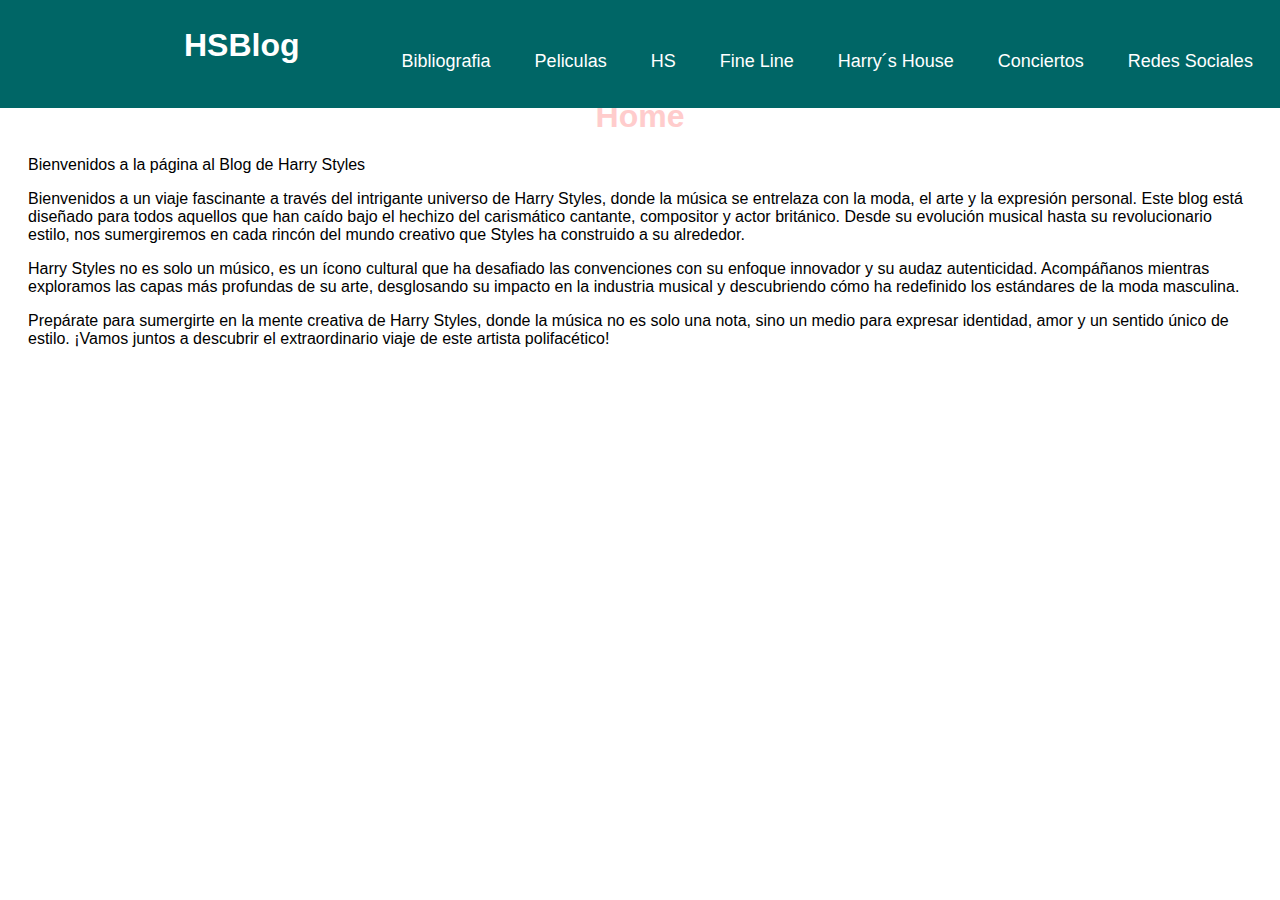
<file: src/main/resources/static/index.html>
<html>
    <head>
        <title>Harry Styles Blog</title>
        <meta charset="UTF-8">
        <meta name="viewport" content="width=device-width, initial-scale=1.0">
        <link href="css/menu.css" rel="stylesheet" type="text/css"/>
    </head>
    <body>
        <header class="header">
            <nav class="nav">
                <a href="index.html" class="logo nav-link">HSBlog</a>
                <ul class="nav-menu">
                    <li class="nav-menu-item"><a class="nav-menu-link nav-link" href="bibliografia.html">Bibliografia</a></li>
                    <li class="nav-menu-item"> <a class="nav-menu-link nav-link" href="peliculas.html">Peliculas</a> </li>
                    <li class="nav-menu-item"><a class="nav-menu-link nav-link" href="harryStyles1.html">HS</a></li>
                    <li class="nav-menu-item"><a class="nav-menu-link nav-link" href="fineLine.html">Fine Line</a></li>
                    <li class="nav-menu-item"><a class="nav-menu-link nav-link" href="harryHouse.html">Harry´s House</a></li>
                    <li class="nav-menu-item"><a class="nav-menu-link nav-link" href="conciertos.html">Conciertos</a> </li>
                    <li class="nav-menu-item"><a class="nav-menu-link nav-link" href="redesSociales.html">Redes Sociales</a> </li>
                </ul>
            </nav>
        </header>
         <div>
             <h1 style="text-align: center; color: #ffcccc;    ">Home</h1>
            <p> Bienvenidos a la página al Blog de Harry Styles </p>
        </div>
        
        <p>Bienvenidos a un viaje fascinante a través del intrigante universo de Harry Styles, donde la música se entrelaza con la moda, el arte y la expresión personal. Este blog está diseñado para todos aquellos que han caído bajo el hechizo del carismático cantante, compositor y actor británico. Desde su evolución musical hasta su revolucionario estilo, nos sumergiremos en cada rincón del mundo creativo que Styles ha construido a su alrededor.</p>
      
        <p>Harry Styles no es solo un músico, es un ícono cultural que ha desafiado las convenciones con su enfoque innovador y su audaz autenticidad. Acompáñanos mientras exploramos las capas más profundas de su arte, desglosando su impacto en la industria musical y descubriendo cómo ha redefinido los estándares de la moda masculina.</p>
   
        <p>Prepárate para sumergirte en la mente creativa de Harry Styles, donde la música no es solo una nota, sino un medio para expresar identidad, amor y un sentido único de estilo. ¡Vamos juntos a descubrir el extraordinario viaje de este artista polifacético!</p>
        
    </body>
</html>
</file>
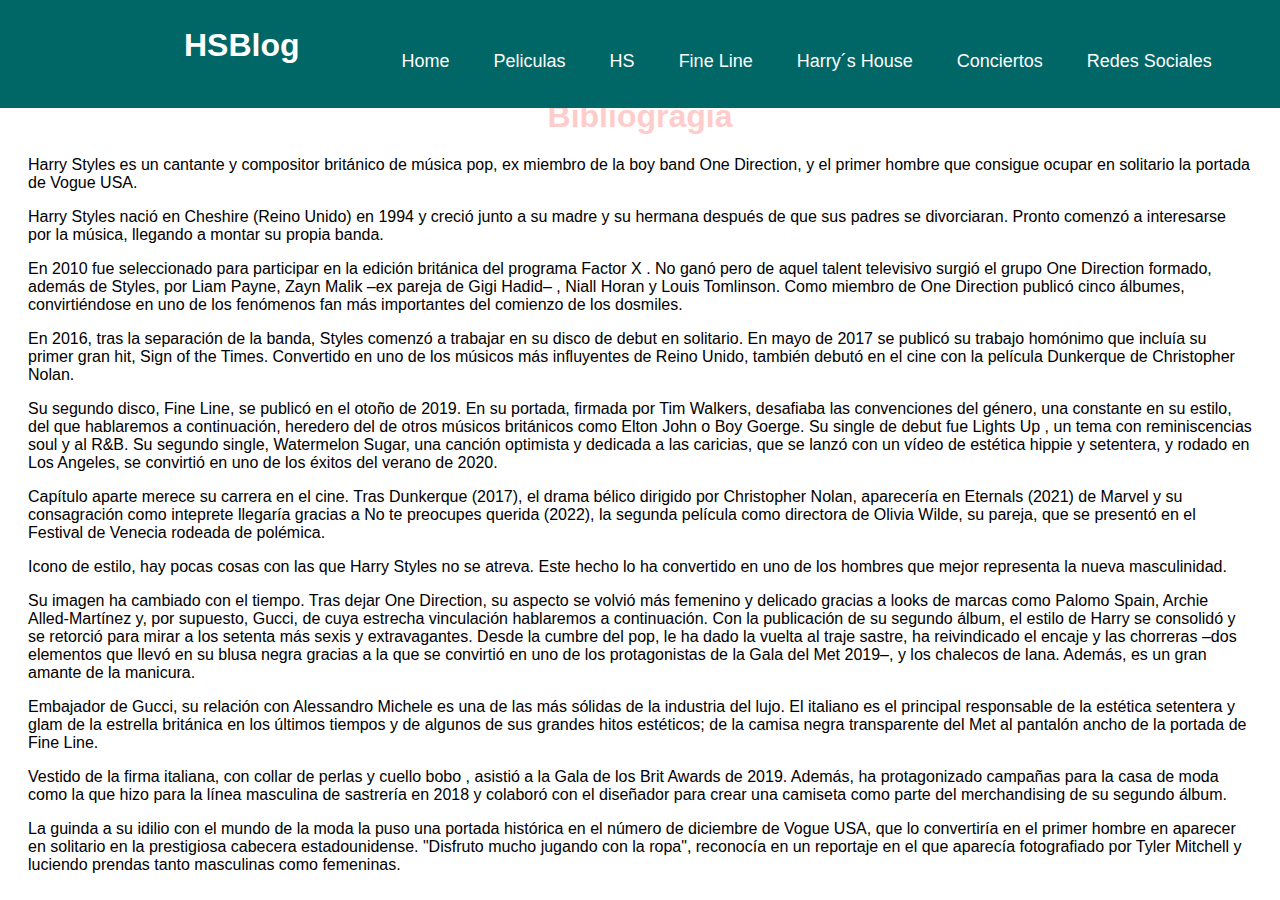
<file: src/main/resources/static/bibliografia.html>
<html>
    <head>
        <title>Harry Styles Blog</title>
        <meta charset="UTF-8">
        <meta name="viewport" content="width=device-width, initial-scale=1.0">
        <link href="css/menu.css" rel="stylesheet" type="text/css"/>
    </head>
    <body>
        <header class="header">
            <nav class="nav">
                <a href="index.html" class="logo nav-link">HSBlog</a>
                <ul class="nav-menu">
                    <li class="nav-menu-item"><a class="nav-menu-link nav-link" href="index.html">Home</a></li>
                    <li class="nav-menu-item"> <a class="nav-menu-link nav-link" href="peliculas.html">Peliculas</a> </li>
                    <li class="nav-menu-item"><a class="nav-menu-link nav-link" href="harryStyles1.html">HS</a></li>
                    <li class="nav-menu-item"><a class="nav-menu-link nav-link" href="fineLine.html">Fine Line</a></li>
                    <li class="nav-menu-item"><a class="nav-menu-link nav-link" href="harryHouse.html">Harry´s House</a></li>
                    <li class="nav-menu-item"><a class="nav-menu-link nav-link" href="conciertos.html">Conciertos</a> </li>
                    <li class="nav-menu-item"><a class="nav-menu-link nav-link" href="redesSociales.html">Redes Sociales</a> </li>
                </ul>
            </nav>
        </header>
        <div>
             <h1 style="text-align: center; color: #ffcccc;    ">Bibliogragia</h1>
            
        </div>
        
        <p>Harry Styles es un cantante y compositor británico de música pop, ex miembro de la boy band One Direction, y el primer hombre que consigue ocupar en solitario la portada de Vogue USA.</p>
        <p>Harry Styles nació en Cheshire (Reino Unido) en 1994 y creció junto a su madre y su hermana después de que sus padres se divorciaran. Pronto comenzó a interesarse por la música, llegando a montar su propia banda.</p>
        <p>En 2010 fue seleccionado para participar en la edición británica del programa Factor X . No ganó pero de aquel talent televisivo surgió el grupo One Direction formado, además de Styles, por Liam Payne, Zayn Malik –ex pareja de Gigi Hadid– , Niall Horan y Louis Tomlinson. Como miembro de One Direction publicó cinco álbumes, convirtiéndose en uno de los fenómenos fan más importantes del comienzo de los dosmiles.</p>
        <p>En 2016, tras la separación de la banda, Styles comenzó a trabajar en su disco de debut en solitario. En mayo de 2017 se publicó su trabajo homónimo que incluía su primer gran hit, Sign of the Times. Convertido en uno de los músicos más influyentes de Reino Unido, también debutó en el cine con la película Dunkerque de Christopher Nolan.</p>
        <p>Su segundo disco, Fine Line, se publicó en el otoño de 2019. En su portada, firmada por Tim Walkers, desafiaba las convenciones del género, una constante en su estilo, del que hablaremos a continuación, heredero del de otros músicos británicos como Elton John o Boy Goerge. Su single de debut fue Lights Up , un tema con reminiscencias soul y al R&B. Su segundo single, Watermelon Sugar, una canción optimista y dedicada a las caricias, que se lanzó con un vídeo de estética hippie y setentera, y rodado en Los Angeles, se convirtió en uno de los éxitos del verano de 2020.</p>
        <p>Capítulo aparte merece su carrera en el cine. Tras Dunkerque (2017), el drama bélico dirigido por Christopher Nolan, aparecería en Eternals (2021) de Marvel y su consagración como inteprete llegaría gracias a No te preocupes querida (2022), la segunda película como directora de Olivia Wilde, su pareja, que se presentó en el Festival de Venecia rodeada de polémica.</p>
        <p>Icono de estilo, hay pocas cosas con las que Harry Styles no se atreva. Este hecho lo ha convertido en uno de los hombres que mejor representa la nueva masculinidad.</p>
        <p>Su imagen ha cambiado con el tiempo. Tras dejar One Direction, su aspecto se volvió más femenino y delicado gracias a looks de marcas como Palomo Spain, Archie Alled-Martínez y, por supuesto, Gucci, de cuya estrecha vinculación hablaremos a continuación. Con la publicación de su segundo álbum, el estilo de Harry se consolidó y se retorció para mirar a los setenta más sexis y extravagantes. Desde la cumbre del pop, le ha dado la vuelta al traje sastre, ha reivindicado el encaje y las chorreras –dos elementos que llevó en su blusa negra gracias a la que se convirtió en uno de los protagonistas de la Gala del Met 2019–, y los chalecos de lana. Además, es un gran amante de la manicura.</p>
        <p>Embajador de Gucci, su relación con Alessandro Michele es una de las más sólidas de la industria del lujo. El italiano es el principal responsable de la estética setentera y glam de la estrella británica en los últimos tiempos y de algunos de sus grandes hitos estéticos; de la camisa negra transparente del Met al pantalón ancho de la portada de Fine Line.</p>
        <p>Vestido de la firma italiana, con collar de perlas y cuello bobo , asistió a la Gala de los Brit Awards de 2019. Además, ha protagonizado campañas para la casa de moda como la que hizo para la línea masculina de sastrería en 2018 y colaboró con el diseñador para crear una camiseta como parte del merchandising de su segundo álbum.</p>
        <p>La guinda a su idilio con el mundo de la moda la puso una portada histórica en el número de diciembre de Vogue USA, que lo convertiría en el primer hombre en aparecer en solitario en la prestigiosa cabecera estadounidense. "Disfruto mucho jugando con la ropa", reconocía en un reportaje en el que aparecía fotografiado por Tyler Mitchell y luciendo prendas tanto masculinas como femeninas.</p>
    </body>
</html>
</file>
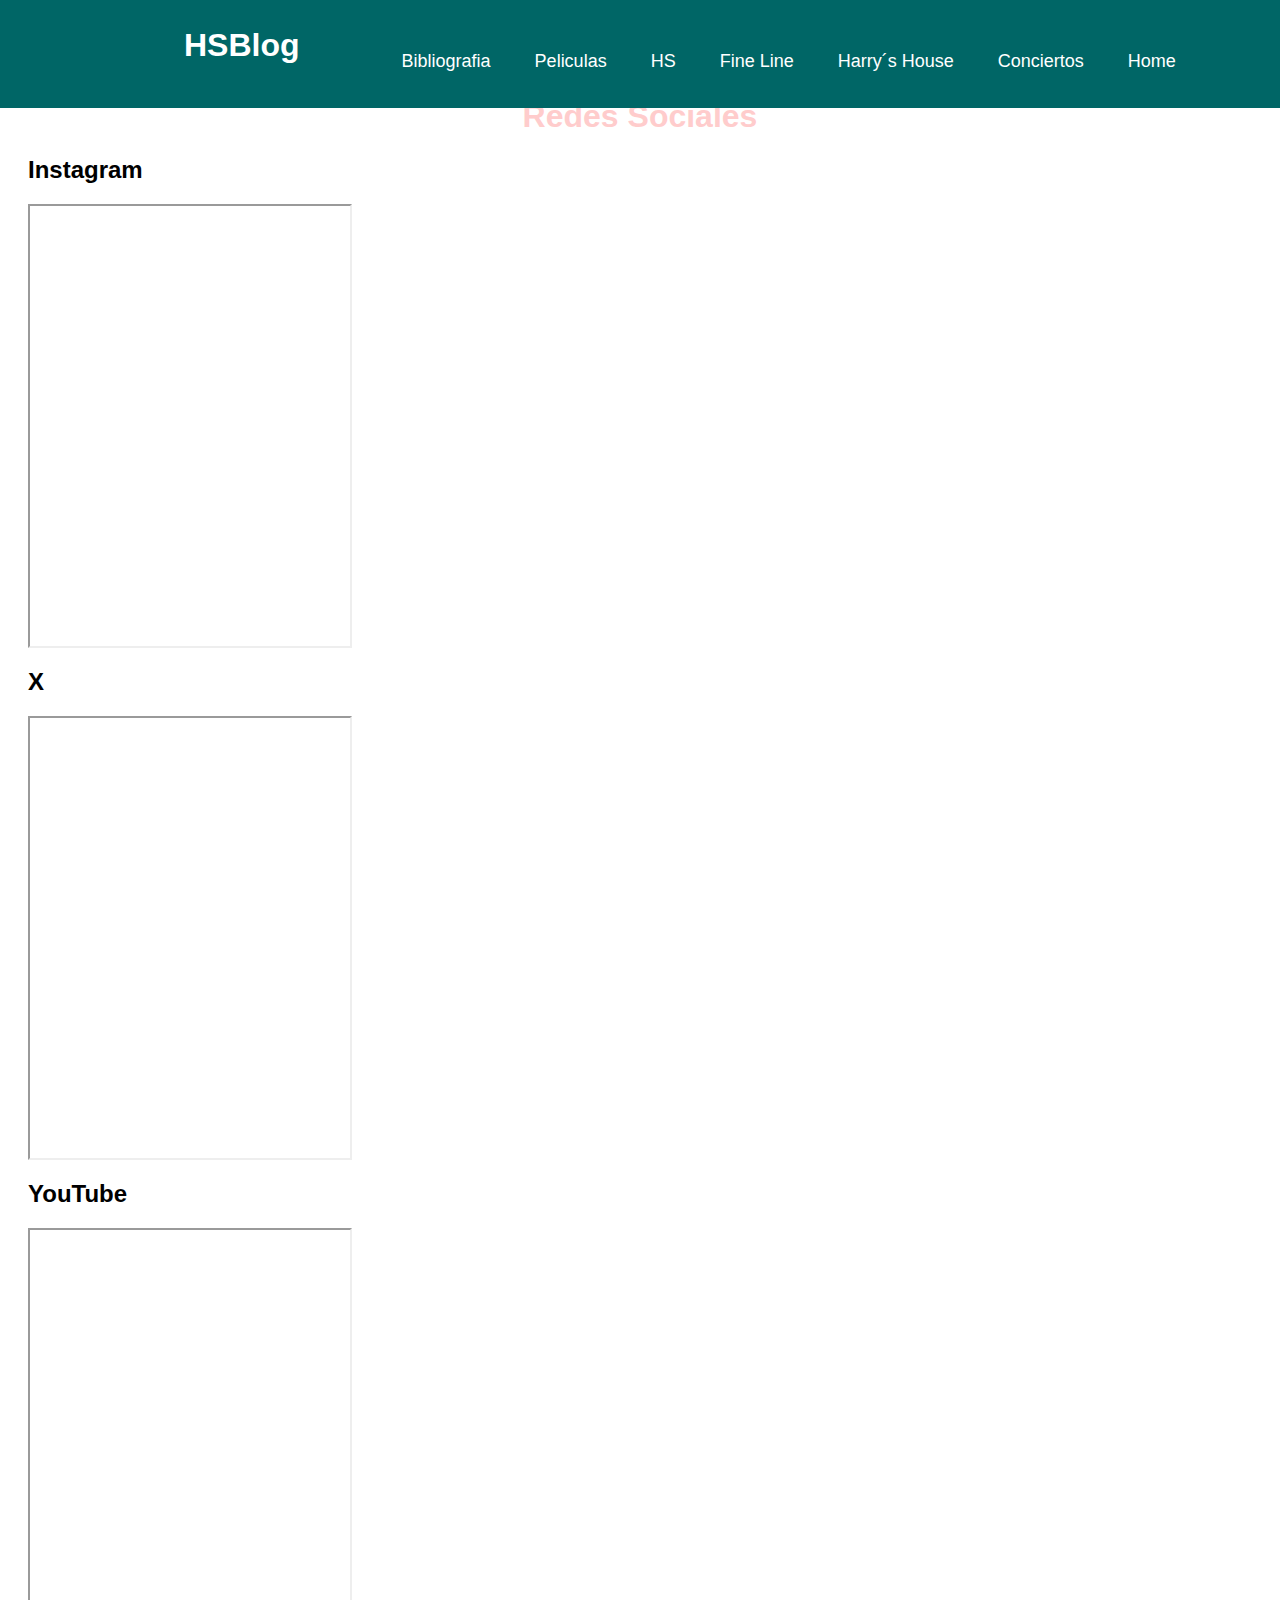
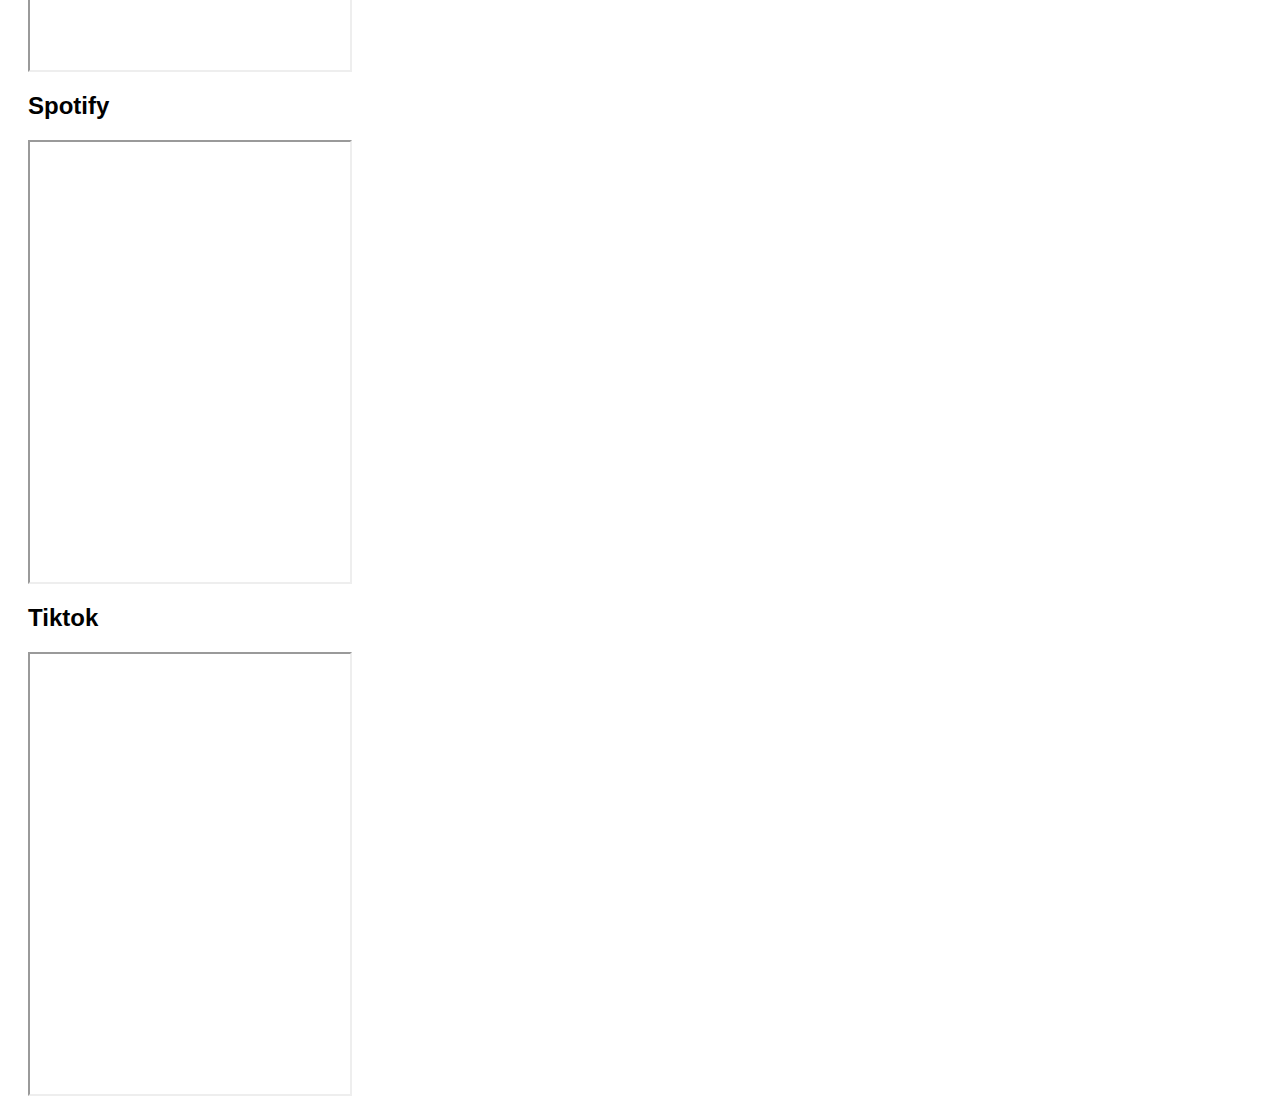
<file: src/main/resources/static/redesSociales.html>
<html>
    <head>
        <title>Harry Styles Blog</title>
        <meta charset="UTF-8">
        <meta name="viewport" content="width=device-width, initial-scale=1.0">
        <link href="css/menu.css" rel="stylesheet" type="text/css"/>
    </head>
    <body>
        <header class="header">
            <nav class="nav">
                <a href="index.html" class="logo nav-link">HSBlog</a>
                <ul class="nav-menu">
                    <li class="nav-menu-item"><a class="nav-menu-link nav-link" href="bibliografia.html">Bibliografia</a></li>
                    <li class="nav-menu-item"> <a class="nav-menu-link nav-link" href="peliculas.html">Peliculas</a> </li>
                    <li class="nav-menu-item"><a class="nav-menu-link nav-link" href="harryStyles1.html">HS</a></li>
                    <li class="nav-menu-item"><a class="nav-menu-link nav-link" href="fineLine.html">Fine Line</a></li>
                    <li class="nav-menu-item"><a class="nav-menu-link nav-link" href="harryHouse.html">Harry´s House</a></li>
                    <li class="nav-menu-item"><a class="nav-menu-link nav-link" href="conciertos.html">Conciertos</a> </li>
                    <li class="nav-menu-item"><a class="nav-menu-link nav-link" href="index.html">Home</a> </li>
                </ul>
            </nav>
        </header>
        <div>
             <h1 style="text-align: center; color: #ffcccc;    ">Redes Sociales</h1>
            
        </div>
        <h2>Instagram</h2>
        <iframe width="320" height="440" src="https://www.instagram.com/harrystyles/?hl=es"></iframe>
        <h2>X</h2>
        <iframe width="320" height="440" src="https://twitter.com/harry_styles?lang=ess"></iframe>
        <h2>YouTube</h2>
        <iframe width="320" height="440" src="https://www.youtube.com/channel/UCZFWPqqPkFlNwIxcpsLOwew"></iframe>
        <h2>Spotify</h2>
        <iframe width="320" height="440" src="https://open.spotify.com/intl-es/artist/6KImCVD70vtIoJWnq6nGn3"></iframe>
        <h2>Tiktok</h2>
        <iframe width="320" height="440" src="https://www.tiktok.com/@hshq"></iframe>
    </body>
</html>
</file>
<file: src/main/resources/static/css/menu.css>
body{
    font-family: sans-serif;
    padding: 90px 20px 0;
    
}
.header{
    background-color: #006666;
    height: 12%;
    position: fixed;
    top: 0;
    left: 0;
    width: 100%;
}

.nav{
    display: flex;
    justify-content: space-between;
    max-width: 992px;
    margin: 0 auto;
}

.nav-link{
    color: white;
    text-decoration: none;
}

.logo{
    font-size: 32px;
    font-weight: bold;
    padding: 0 40px;
    line-height: 90px
}

.nav-menu{
    display: flex;
    margin-right: 40px;
    list-style: none;
}

.nav-menu-item{
    font-size: 18px;
    margin: 0 10px;
    line-height: 90px;
    width: max-content;
}

.nav-menu-link{
    padding: 8px 12px;
    border-radius: 10px;
    
}
.nav-menu-link:hover{
    background-color:#0033cc;
    transition: 0.7s;
    
}
</file>
